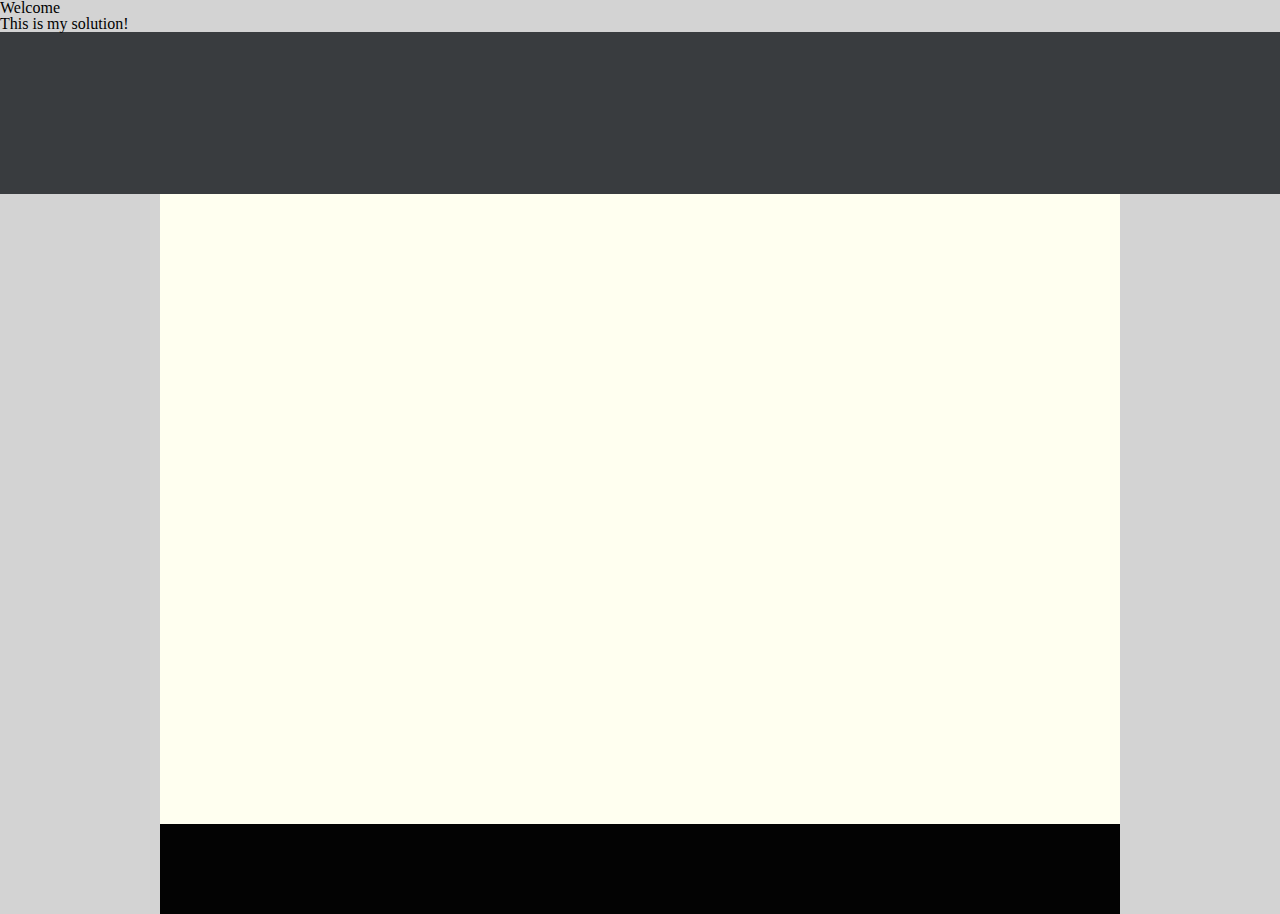
<file: first/index.html>
<!-- Put your HTML HERE, make sure to connect your index.css sheet -->
<!DOCTYPE html>
<html lang="en">

<head>
    <meta charset="UTF-8">
    <meta name="Description" content="Dank Website">
    <meta name="keywords" content="solution, first, website">
    <meta name="author" content="Caden Morrison">
    <meta name="viewport" content="width=device-width, initial scale=1.0">
    <link rel="stylesheet" href="reset.css">
    <link rel="stylesheet" href="index.css">
    <title>WR1 First</title>
</head>

<body>
    <header>
        <h1>Welcome</h1>
        <h2>This is my solution!</h2>
    </header>
    <div class="top-box"></div>
    <div class="center"></div>
    <div class="bottom-box"></div>

</body>

</html>
</file>
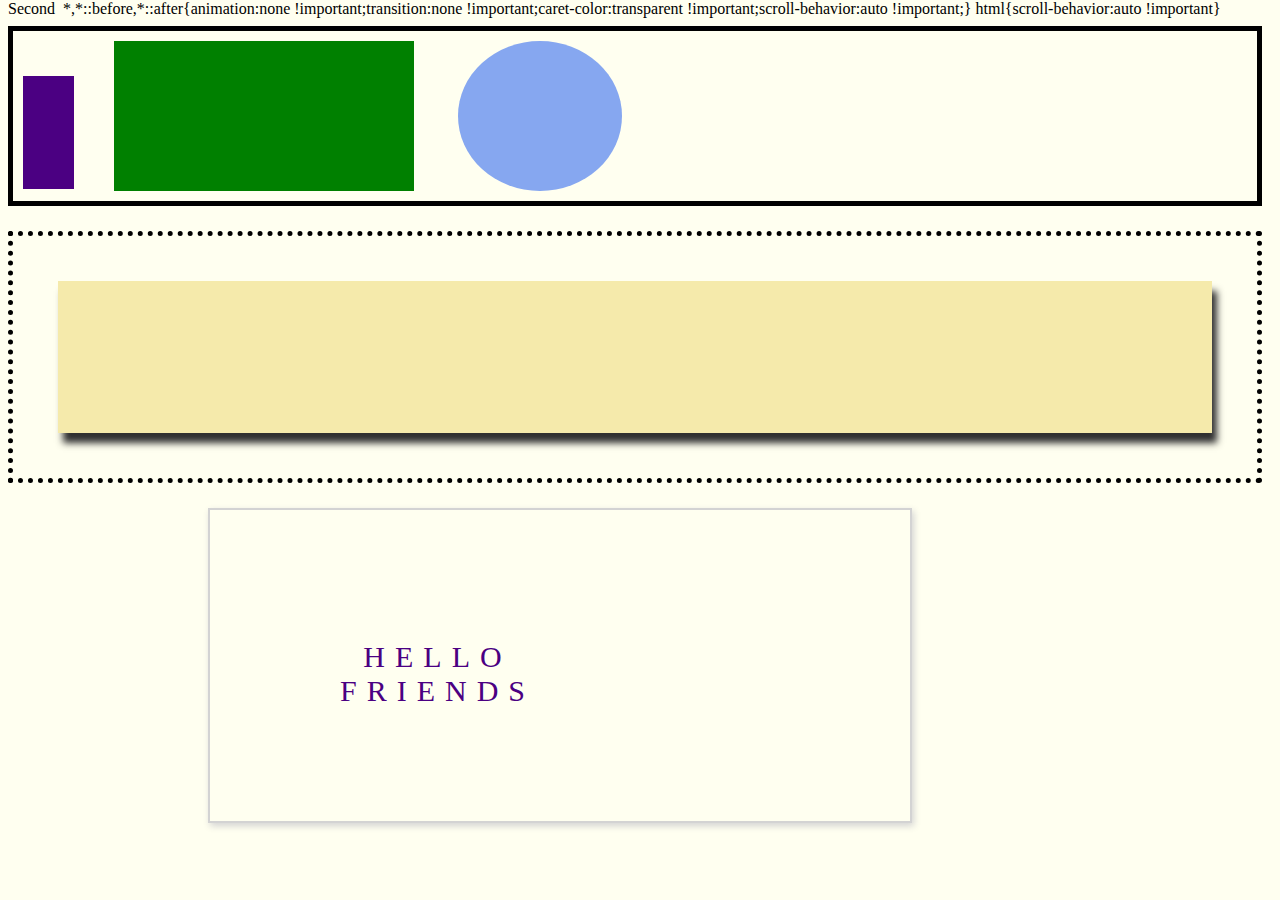
<file: second/index.html>
<!-- Put your HTML HERE, make sure to connect your index.css sheet -->
<!DOCTYPE html>
<html lang="en">
<head>
    <meta charset="UTF-8">
    <meta name="viewport" content="width=device-width, initial-scale=1.0">
    <title>Second</title>
    <link rel="stylesheet" href="index.css">
</head>
<body>
    <div class="top-box">
        <div class="purp-box"></div>
        <div class="grn-box"></div>
        <div class="blu-circ"></div>
    </div>
    <div class="mid-box">
        <div class="rectangle"></div>
    </div> 
    <div class="hello-friends">
        <div class="text">HELLO<br>FRIENDS</div>
    </div>
</body>
</html>
</file>
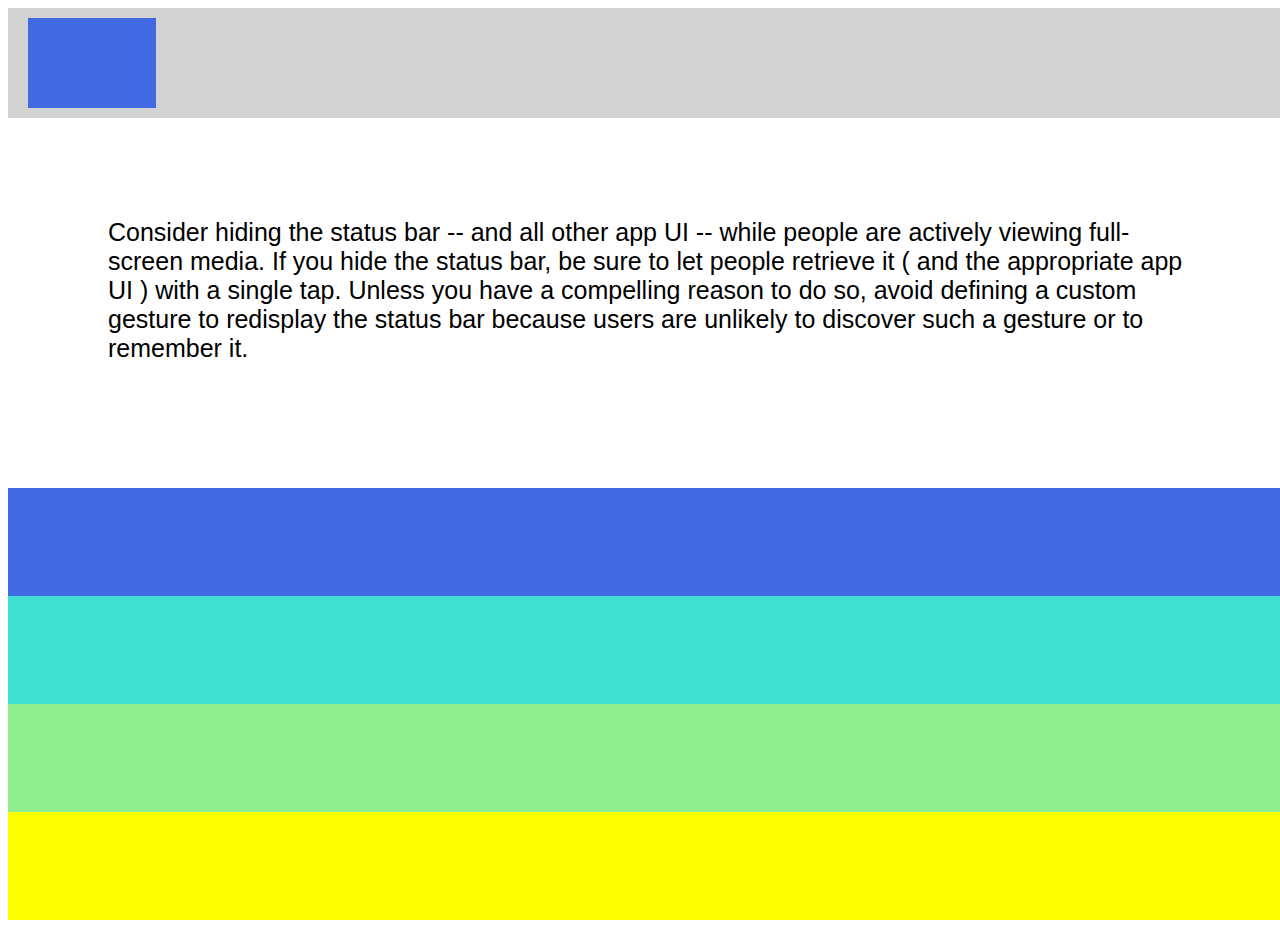
<file: third/index.html>
<!-- Put your HTML HERE, make sure to connect your index.css sheet -->
<!DOCTYPE html>
<html lang="en">
<head>
    <meta charset="UTF-8">
    <meta name="viewport" content="width=device-width, initial-scale=1.0">
    <title>Third Solution</title>
    <link rel="stylesheet" href="index.css">
</head>
<body>
    <div class="top-bar">
        <div class="blu-sqr"></div>
    </div>
    <div class="text-block">
        <div class="text">Consider hiding the status bar -- and all other app UI -- while people are actively viewing full-screen media. If you hide the status bar, be sure to let people retrieve it ( and the appropriate app UI ) with a single tap. Unless you have a compelling reason to do so, avoid defining a custom gesture to redisplay the status bar because users are unlikely to discover such a gesture or to remember it.</div>
    </div>
    <div class="blu-blk"></div>
    <div class="teal-blk"></div>
    <div class="lgrn-blk"></div>
    <div class="ylw-blk"></div>
</body>
</html>
</file>
<file: first/index.css>
body {
    margin: 0;
    background-color: lightgray;
    width: 100%;
    height: 100vh;
}
.top-box{
    height: 18vh;
    width: 100vw;
    background-color: rgb(57, 60, 63);
}

.center{
    background-color: ivory;
    margin: 0 auto;
    width: 75%;
    height: 70vh;
}

.bottom-box{
    background-color: rgb(3, 3, 3);
    margin: 0 auto;
    width: 75%;
    height: 10vh;
}
</file>
<file: second/index.css>
*{
    box-sizing: border-box;
    display: inline-block;
}
body {
    background-color: ivory;
}
.top-box{
    height: 20vh;
    width: 98vw;
    border: 5px solid black;
    margin-bottom: 25px;
    padding: 10px;
}

.purp-box{
    margin-top: 35px;
    height: 75%;
    width: 4vw;
    background-color: indigo;
    float: left;
}

.grn-box{
    margin-left: 40px;
    margin-right: 40px;
    height: 100%;
    width: 300px;
    background-color: green;

}

.blu-circ{
    margin-left: 0px;
    height: 100%;
    width: 163.8px;
    border-radius: 50%;
    background-color: rgb(134, 167, 240);
}

.mid-box{
    margin-top: auto;
    height: 28vh;
    width: 98vw;
    border: 5px dotted black;
    padding: 45px;
    margin-bottom: 25px;
}

.rectangle{
    box-shadow: 5px 10px 7px rgb(48, 48, 48);
    height: 100%;
    width: 100%;
    background-color: rgb(245, 234, 171);
}

.hello-friends{
    height: 35vh;
    width: 55vw;
    border: 2px solid lightgray;
    margin: 0px 200px;
    padding: 130px;
    box-shadow: 2px 3px 7px lightgray;
}

.text{
    color: indigo;
    text-align: center;
    font-size: 30px;
    letter-spacing: 10px;
    font-family: 'Times New Roman', Times, serif

}
</file>
<file: third/index.css>
.top-bar{
    height: 10vh;
    width: 100vw;
    padding: 10px;
    background-color: lightgray;
}

.blu-sqr{
    height: 100%;
    width: 10%;
    margin-left: 10px;
    background-color: royalblue;
}

.text-block{
    height: 30vh;
    width: 100vw;
}

.text{
    margin: 100px;
    font-size: 25px;
    font-family: Arial, Helvetica, sans-serif;
}

.blu-blk{
    height: 12vh;
    width: 100vw;
    background-color: royalblue;
}

.teal-blk{
    height: 12vh;
    width: 100vw;
    background-color: turquoise;
}

.lgrn-blk{
    height: 12vh;
    width: 100vw;
    background-color: lightgreen;
}

.ylw-blk{
    height: 12vh;
    width: 100vw;
    background-color: yellow;
}
</file>
